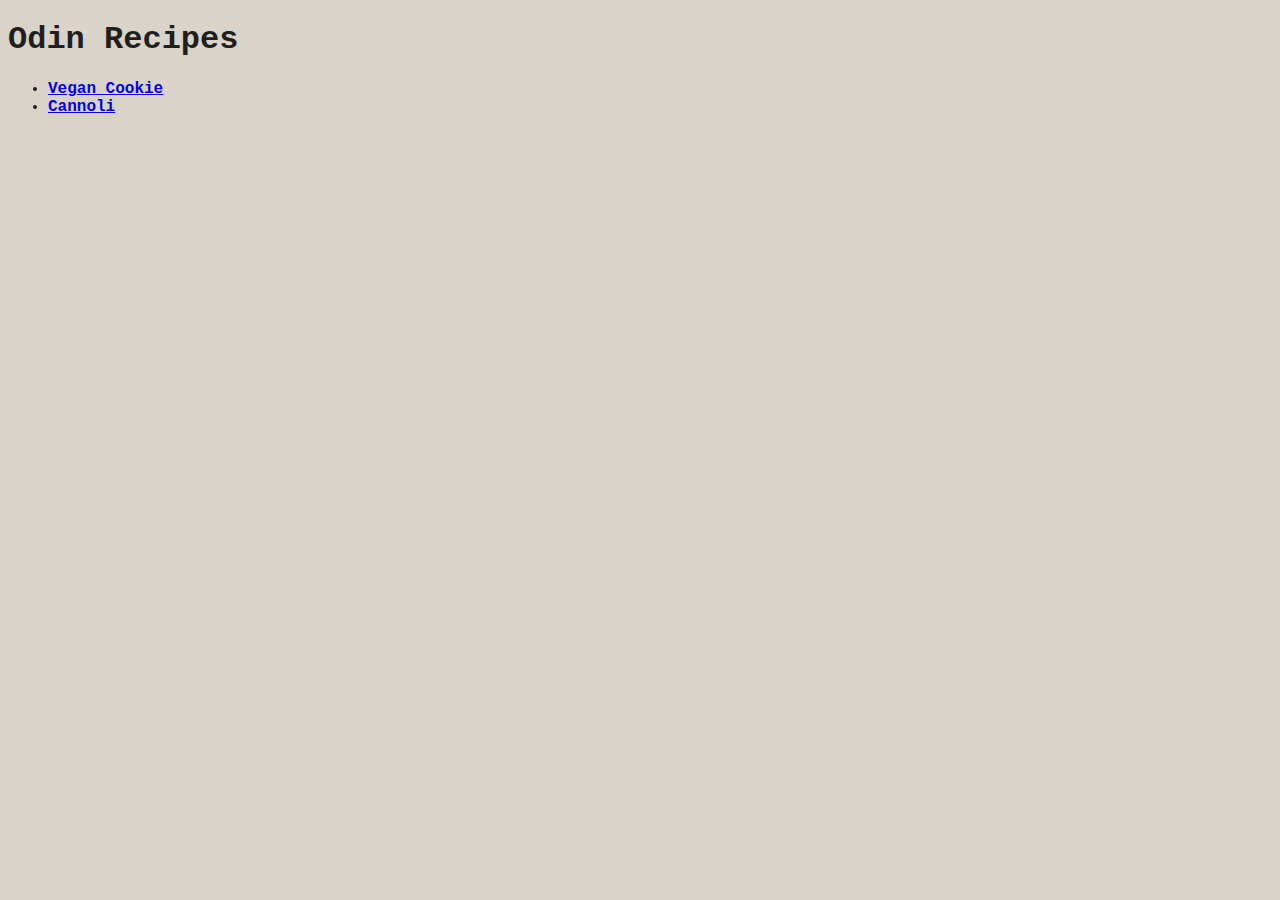
<file: index.html>
<!DOCTYPE html>
<html lang="en">
<head>
    <meta charset="UTF-8">
    <meta http-equiv="X-UA-Compatible" content="IE=edge">
    <meta name="viewport" content="width=device-width, initial-scale=1.0">
    <title> Odin Recipes </title>

    <link rel="stylesheet" href="styles.css">
</head>
<body>
    
    <h1> Odin Recipes </h1>

    <ul id="recipes-list">
        <li>
            <a href="recipes/vegan-cookie.html" class="recipe-link"> Vegan Cookie </a>
        </li>
        <li>
            <a href="recipes/cannoli.html" class="recipe-link"> Cannoli </a>
        </li>
    </ul>

</body>
</html>
</file>
<file: styles.css>
body {
    font-family: 'Courier New', monospace;
    background-color: #d9d3ca;
    color: #1f1f1d;
}

.recipe-link {
    font-weight: bold;
}

img.photo {
    height: 500px;
    width: auto;
}
</file>
